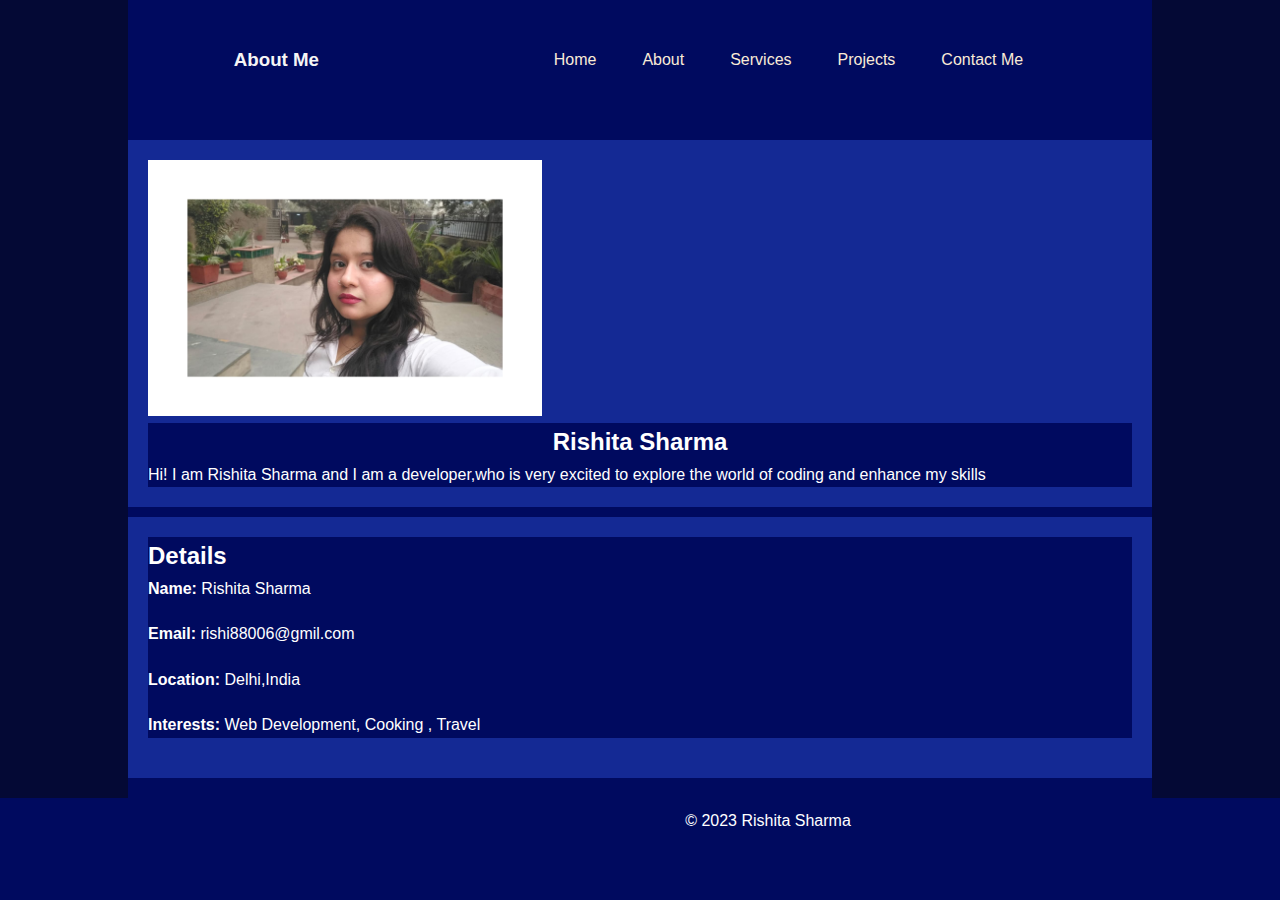
<file: about.html>
<!DOCTYPE html>
<html lang="en">
<head>
  <meta charset="UTF-8">
  <meta name="viewport" content="width=device-width, initial-scale=1.0">
  <title>About Me</title>
  <link rel="stylesheet" href="style.css">
</head>
<body>
  <div class="container">
    <header>
      <nav>
          <h3><div class="left"> About Me</div></h3>
          <div class="Right">
              <ul>
                <li> <a href="/"> Home</a> </li>
                <li>   <a href="about.html">About </a></li>
                <li> <a href="/">  Services </a></li>
                <li> <a href="/">  Projects</a></li>
                <li> <a href="contact.html">  Contact Me </a></li>
              </ul>
          </div>
      </nav>
  </header>
  
    <main>
      <section class="profile">
        <img src="formal_img.jpg" alt="Profile Picture">
        <h2>Rishita Sharma</h2>
        <p>Hi! I am Rishita Sharma and I am a developer,who is very excited to explore the world of coding and enhance my skills</p>
      </section>
      <section class="details">
        <h2>Details</h2>
        <ul>
          <li><strong>Name:</strong> Rishita Sharma</li>
          <li><strong>Email:</strong> rishi88006@gmil.com</li>
          <li><strong>Location:</strong> Delhi,India</li>
          <li><strong>Interests:</strong> Web Development, Cooking , Travel</li>
        </ul>
      </section>
    </main>
    <footer>
      <p>&copy; 2023 Rishita Sharma</p>
    </footer>
  </div>
</body>
</html>
</file>
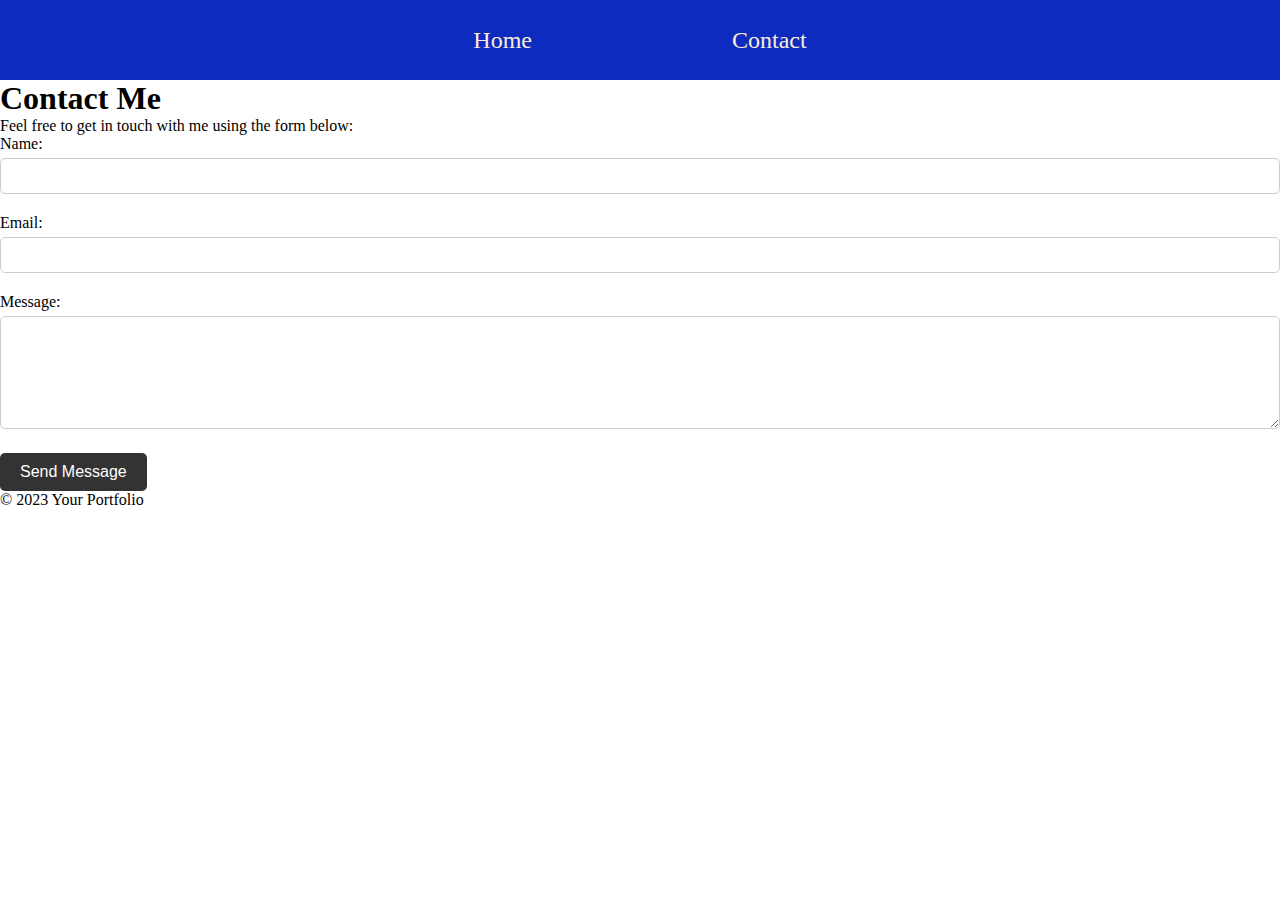
<file: contact.html>
<!DOCTYPE html>
<html lang="en">

<head>
    <meta charset="UTF-8">
    <meta name="viewport" content="width=device-width, initial-scale=1.0">
    <title>Contact Me</title>
    <link rel="stylesheet" href="style_contact.css">
</head>

<body>
    <header>
        <nav>
            <ul>
                <li><a href="index.html">Home</a></li>
               
                <li><a href="contact.html">Contact</a></li>
            </ul>
        </nav>
    </header>

    <main>
        <section class="contact">
            <div class="container">
                <h1>Contact Me</h1>
                <p>Feel free to get in touch with me using the form below:</p>
                <form id="contactForm">
                    <div class="form-group">
                        <label for="name">Name:</label>
                        <input type="text" id="name" name="name" required>
                    </div>
                    <div class="form-group">
                        <label for="email">Email:</label>
                        <input type="email" id="email" name="email" required>
                    </div>
                    <div class="form-group">
                        <label for="message">Message:</label>
                        <textarea id="message" name="message" rows="5" required></textarea>
                    </div>
                    <button type="submit">Send Message</button>
                </form>
            </div>
        </section>
    </main>

    <footer>
        <p>&copy; 2023 Your Portfolio</p>
    </footer>

    <script src="script.js"></script>
</body>

</html>
</file>
<file: style_contact.css>
/* Your existing CSS styles can be applied here */

/* Additional styles for contact form */
* {
    margin: 0;
    padding: 0;
    box-sizing: border-box;
       
  }
  
.form-group {
    margin-bottom: 20px;
}

label {
    display: block;
    margin-bottom: 5px;
}
nav{
    display:flex;
    justify-content: space-evenly;
    align-items: center;
    height: 80px;
    background-color: rgb(13, 43, 190);
}
nav ul{
 display: flex;
 justify-content: space-evenly;
 font-size: 1.5rem;
}
nav ul li{
   
    list-style: none;
    margin: 0 100px;


}
nav ul li a{
    text-decoration: none;
    color: antiquewhite;
}

nav ul li a:hover{
    color: rgb(69, 72, 234);
    font-size: 1.04rem;
}
input[type="text"],
input[type="email"],
textarea {
    width: 100%;
    padding: 8px;
    font-size: 16px;
    border-radius: 5px;
    border: 1px solid #ccc;
}

button {
    padding: 10px 20px;
    font-size: 16px;
    border: none;
    border-radius: 5px;
    background-color: #333;
    color: #fff;
    cursor: pointer;
}

button:hover {
    background-color: #555;
}
</file>
<file: style.css>
/* Reset default margin and padding */
* {
  margin: 0;
  padding: 0;
    box-sizing: border-box;
          background-color: rgb(0, 10, 95);
        }
  
  body {
    font-family: Arial, sans-serif;
    line-height: 1.6;
    background-color:  rgb(4, 9, 53);
    margin: 0;
  }
  
  .container {
    width: 80%;
    margin: auto;
    overflow: hidden;
  }
  nav{
    display:flex;
    justify-content: space-around;
    align-items: center;
    height: 80px;
    background-color:  rgb(0, 10, 95);
}
nav ul{
 display: flex;
 justify-content: center;
}
nav ul li{
   
    list-style: none;
    margin: 0 23px;

}
nav ul li a{
    text-decoration: none;
    color: antiquewhite;
}

nav ul li a:hover{
    color: rgb(69, 72, 234);
    font-size: 1.04rem;
}
  header {
    background: (20, 41, 148);
    color: #f5f5f5;
    padding: 20px 0;
    text-align: center;
  }
  
  header h1 {
    font-size: 4em;
  }
  
  main {
    display: grid;
    grid-template-columns: 1fr;
    grid-gap: 10px;
    padding: 20px 0;
  }
  
  .profile, .details {
    background:  rgb(20, 41, 148);
    padding: 20px;
  }
  
  .profile img{
    position: relative;
   
    color: rgb(20, 41, 148);
    width: 40%;
    

  }
  .profile{
    color: #fff;
  }
  
  .profile h2 {
    text-align: center;
    color: #fff;
  }
  .details{
    color: #fff;
  }
  .details ul {
    list-style: none;
    padding: 0;
  }
  
  .details ul li {
    margin-bottom: 20px;
  }
  
  footer {
    
    color: #fff;
    display: flex;
    justify-content: space-evenly;
    text-align: center;
    padding: 10px 0;
    position: absolute;
    width: 100%;
  }
</file>
